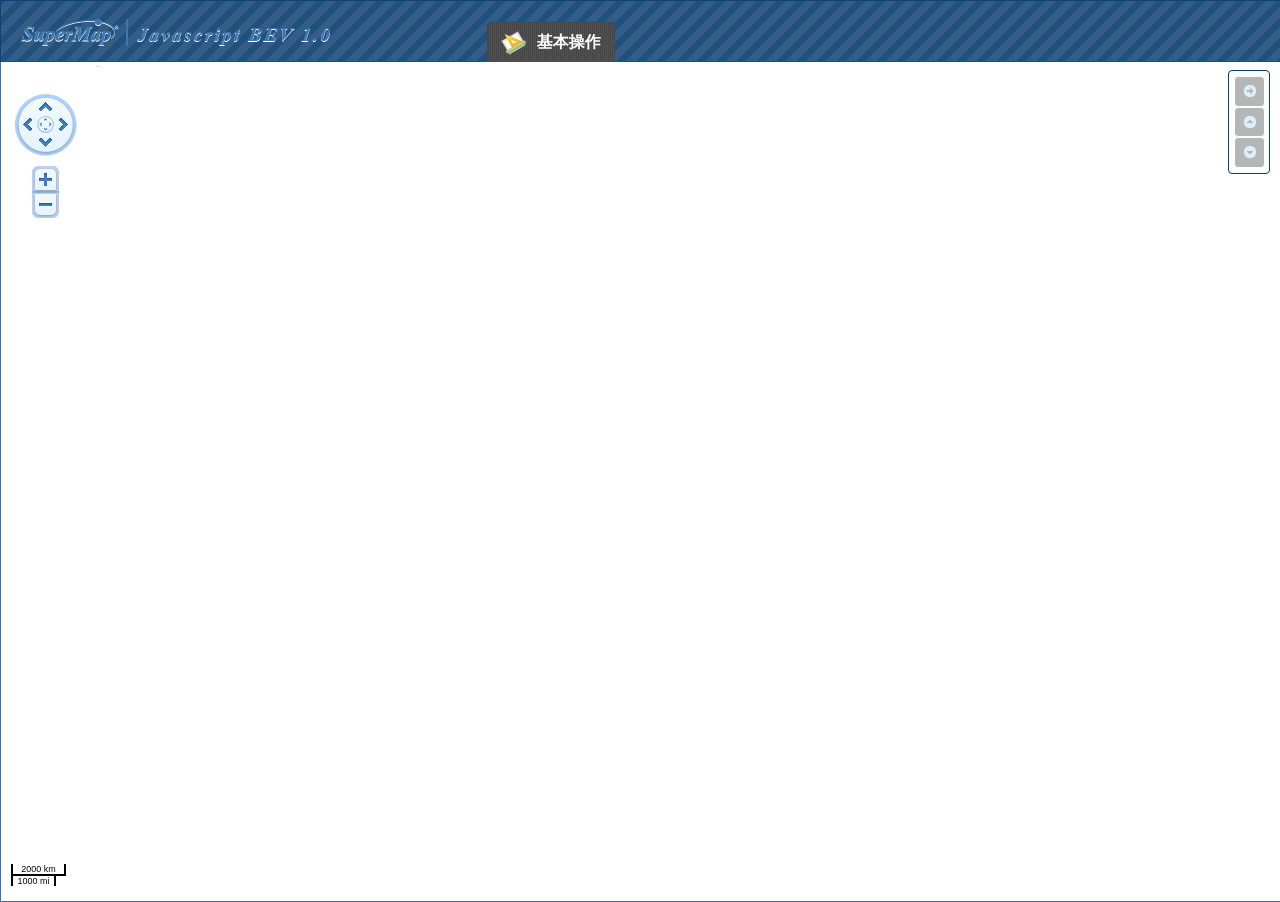
<file: index.html>
<!DOCTYPE html> 
<html> 
	<head> 
	<title>supermap</title> 
	<meta http-equiv="Content-Type" content="text/html; charset=utf-8">
	<meta name="viewport" content="width=device-width, initial-scale=1">
    <script src="./js/SuperMap.Include.js"></script>
	 <script src="./js/jquery-1.8.2.js"></script>
    <script src="./js/sm_bev_main.js"></script>                    <!--引入bev入口脚本-->
    <script>
        var map, layer0,panZoomBar,myWidgetControl,myMenuPanel,myMeasure,myNavigation;
        function init() {
            //初始化bev框架，
            SuperMap.Bev.Main.init(function(){
                //页面代码需要放入其回调函数中

                //设置主题
                SuperMap.Bev.Theme.set("dot-luv");
                initDemo();

                panZoomBar = new SuperMap.Control.PanZoomBar();
                myNavigation = new SuperMap.Control.Navigation({ dragPanOptions: { enableKinetic: true } });
                map = new SuperMap.Map('mapContainer',{ controls: [ new SuperMap.Control.ScaleLine(),
                            panZoomBar,
                            myNavigation], units: 'm'}
                );
                layer0 = new SuperMap.Layer.CloudLayer();
                map.addLayer(layer0);
                map.setCenter(new SuperMap.LonLat(0 , 0) , 2);
            });
        }
        function initDemo(){
            myWidgetControl = new SuperMap.Bev.WidgetControl("#widgetControl");

            myMenuPanel = new SuperMap.Bev.MenuPanel($("#toolbar"),{
                "tree":[
                    {
                        "icon":"measure_icon",
                        "title":"基本操作",
                        "menu":new SuperMap.Bev.Menu(null,{
                            "tree":[
                                {
                                    "icon":"measure_16_16",
                                    "text":"量&nbsp;&nbsp;&nbsp;&nbsp;算",
                                    "events":{
                                        "click":function(){
                                            if(!myMeasure){
                                                var dialog = new SuperMap.Bev.Dialog(myWidgetControl,null,{
                                                    "icon":"measure_16_16",
                                                    "text":"量&nbsp;&nbsp;&nbsp;&nbsp;算"
                                                });

                                                var contentBody = dialog.getContentBody();
                                                myMeasure = new SuperMap.Bev.Measure(contentBody,map);
                                                dialog.on("dialogclose",function(){
                                                    if(myMeasure){
                                                        myMeasure.destroy();
                                                        myMeasure = null;
                                                    }
                                                })
                                            }
                                        }
                                    }
                                }
                            ]
                        })
                    }
                ]
            });
        }
    </script>
</head>
<body onload="init()">
<!--[if IE 7]><div style="position: absolute;width: 100%;height: 100%;overflow: hidden;"><![endif]-->
        <div id="mapContainer"></div>
        <div id="head" class="background_1">
            <span id="logo" class="head_child"></span>
            <span id="toolbar" class="head_child"></span>
        </div>
        <div id="widgetControl"></div>
<!--[if IE 7]></div><![endif]-->
</body>
</html>
</file>
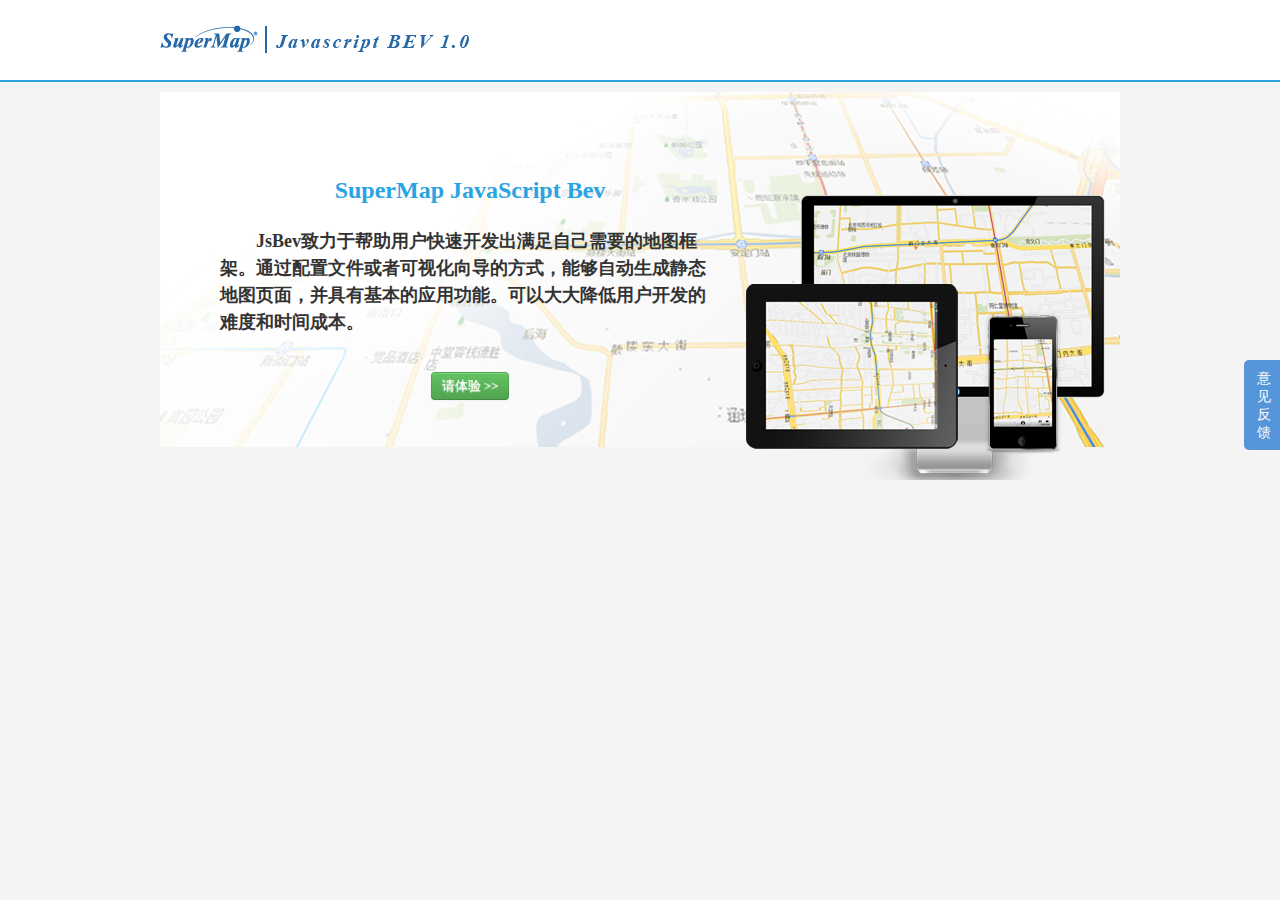
<file: viewer.html>
﻿<!DOCTYPE html PUBLIC "-//W3C//DTD HTML 4.01//EN" "http://www.w3.org/TR/1999/REC-html401-19991224/strict.dtd">
<html>
<head>
    <META http-equiv=Content-Type content="text/html; charset=UTF-8">
    <title>SuperMap Javascrpt Bev</title>
    <link rel="stylesheet" href="./css/jsbev.css"/>
    <link media="screen" href="./images/frameimages/favicon.ico" type="image/x-icon" rel="icon"/>
    <script src="./js/jquery-1.7.min.js"></script>
    <script src="./js/bev_common.js"></script>

    <script type="text/javascript">
        var base = "base1";
        $(document).ready(function () {
            $("#base1").css({"border":"none", "background":"url('./images/init/buttonselect.png') repeat-x 0px 1px"});
            //$("#base").css("background-image","url(./images/visual/base0.png)") ;
            $("#base").attr("src", "./images/visual/base0.png");
            $("#patternSelected").css({"background":"url('./images/init/buttonselect.png') repeat-x 0px -2px", "padding-bottom":"9px"});//,"border-left-color":"#7db9be","border-right-color":"#7db9be"
            //$("#template").css("display","block");
            $("#lytpop1").attr("selected", "true");

            $("#header").click(function () {
                $(".topBanner").hide();
                $("#template").fadeIn("fast");
                $("#template").css("display", "block");
            });

            $("#step0Pre").click(function () {
                $("#template").hide();
                $(".topBanner").fadeIn("fast");
                $(".topBanner").css("display", "block");
            });

            $("#step0Next").click(function () {
                $("#template").hide();
                $("#maproperties").fadeIn("fast");
                $("#maproperties").css("display", "block");
                geolocation();
            });

            $("#step1Pre").click(function () {
                $("#maproperties").hide();
                $("#template").fadeIn("fast");
                $("#template").css("display", "block");
            });
            $("#step1Next").click(function () {
                $("#maproperties").hide();
                $("#systemProperties").fadeIn("fast");
                $("#systemProperties").css("display", "block");
            });

            $("#step2Pre").click(function () {
                $("#systemProperties").hide();
                $("#maproperties").fadeIn("fast");
                $("#maproperties").css("display", "block");
            });
            $("#step2Next").click(function () {
                generate_custom();
                //$("#systemProperties").hide();
            });

            /////
            var slideShow = $('#slideShow'),
                    ul = slideShow.find('ul'),
                    li = ul.find('li'),
                    cnt = li.length;

            // As the images are positioned absolutely, the last image will be shown on top.
            // This is why we force them in the correct order by assigning z-indexes:

            updateZindex();


            // Fallback for Internet Explorer and older browsers

            slideShow.bind('showNext', function () {
                $('li:first').fadeOut('fast', function () {
                    $(this).remove().appendTo(ul).show();
                    base = $(this).attr("alt");
                    updateZindex();
                });
            });

            slideShow.bind('showPrevious', function () {
                var liLast = $('li:last').hide().remove().prependTo(ul);
                base = $('li:last').attr("alt");
                updateZindex();
                liLast.fadeIn('fast');
            });


            // Listening for clicks on the arrows, and
            // triggering the appropriate event.

            $('#previousLink').click(function () {
                if (slideShow.is(':animated')) {
                    return false;
                }

                slideShow.trigger('showPrevious');
                return false;
            });

            $('#nextLink').click(function () {
                if (slideShow.is(':animated')) {
                    return false;
                }

                slideShow.trigger('showNext');
                return false;
            });

            // This function updates the z-index properties.
            function updateZindex() {

                // The CSS method can take a function as its second argument.
                // i is the zero-based index of the element.

                ul.find('li').css('z-index', function (i) {
                    return cnt - i;
                });
            }

            /////
        });
    </script>
</head>
<body>
<!--<div style="width:100%;height:100%;overflow: auto;">-->
<div class="content">
<div class="divTitle">
    <div class="d1">
        <div class="d2"></div>
    </div>
</div>
<div class="d3"></div>
<div class="tab">
<div class="topBanner" style="display:block">
    <div class="hero-unit ">
        <h2><font color="#29a3e2" class="des">SuperMap JavaScript Bev</font></h2>

        <p>JsBev致力于帮助用户快速开发出满足自己需要的地图框架。通过配置文件或者可视化向导的方式，能够自动生成静态地图页面，并具有基本的应用功能。可以大大降低用户开发的难度和时间成本。
        </p>
        <br>
        <a id="header" class="btn btn-success express">请体验 >></a>
    </div>
</div>
<div id="template" style="display:none">
    <div class="details">
        <h2><font color="#000" class="des">步骤一、模板选择 </font></h2>

        <div id="slideShowContainer">

            <div id="slideShow">
                <ul style="list-style-type:none">
                    <!--<li alt="base2"><img src="./images/visual/base0.png" width="100%"  /><SPAN class="describe" >模版一:上中下布局</SPAN></li>-->
                    <!--<li alt="base3"><img src="./images/visual/base1.png" width="100%"  /><SPAN class="describe" >模版二：左右布局</SPAN></li>-->
                    <!--<li alt="base4"><img src="./images/visual/base2.png" width="100%" /><SPAN class="describe" >模版三：全屏布局</SPAN></li>-->
                    <!--<li alt="base1"><img src="./images/visual/base3.png" width="100%"  /><SPAN class="describe" >模版四：扩展布局</SPAN></li>-->
                    <li alt="base1"><img src="./images/visual/base.png" width="100%"/><SPAN
                            class="describe">模版一：基本布局</SPAN>
                    </li>
                </ul>
            </div>
            <a id="previousLink" href="#"></a>
            <a id="nextLink" href="#"></a>
        </div>
        <a id="step0Pre" class="btn btn-success express"><< 上一步</a>
        <a id="step0Next" class="btn btn-success express">下一步 >></a>
    </div>
</div>
<div id="maproperties" style="display:none">
    <div class="details">
        <h2><font color="#000" class="des">步骤二、地图配置 </font></h2>

        <div class="d2">
            <span class="d1">
            <label for="pagename" class="page" id="pageid">地图页面名称</label>
            </span>
            <span class="d1">
            <input type="text" id="pagename" name="pagename" class="pageclass" value="index"/> 
            </span>
        </div>

        <div class="d2">
            <span class="d1">
            <label for="title" class="page" id="pagetitleid">地图标题名称</label>
            </span>
            <span class="d1">
            <input type="text" id="title" name="title" class="pageclass" value="supermap"/>
            </span>
        </div>
        <div class="d2" style="position:relative;">
            <div style="position: absolute;left: 270px;background: url(images/frameimages/new.png);width: 42px;height: 42px;"></div>
            <span class="d1">
            <label for="title" class="page" id="pageSkin">选择地图皮肤</label>
            </span>
            <span class="d1" style="vertical-align: top;line-height: 20px;">
            <select name="skintype" id="skintype" onchange="skinSelected(this.value)" style="height: 30px;">
                <option value="cupertino">cupertino</option>
                <option value="base">base</option>
                <option value="black-tie">black-tie</option>
                <option value="blitzer">blitzer</option>
                <option value="dark-hive">dark-hive</option>
                <option value="dot-luv">dot-luv</option>
                <option value="eggplant">eggplant</option>
                <option value="excite-bike">excite-bike</option>
                <option value="flick">flick</option>
                <option value="hot-sneaks">hot-sneaks</option>
                <option value="humanity">humanity</option>
                <option value="le-frog">le-frog</option>
                <option value="mint-choc">mint-choc</option>
                <option value="overcast">overcast</option>
                <option value="pepper-grinder">pepper-grinder</option>
                <option value="redmond">redmond</option>
                <option value="smoothness">smoothness</option>
                <option value="south-street">south-street</option>
                <option value="start">start</option>
                <option value="sunny">sunny</option>
                <option value="swanky-purse">swanky-purse</option>
                <option value="trontastic">trontastic</option>
                <option value="ui-darkness">ui-darkness</option>
                <option value="ui-lightness">ui-lightness</option>
                <option value="vader">vader</option>
            </select>
            </span>
        </div>
        <div class="d2">
            <span class="d1"><label class="page" id="lonid">地图初始中心点及层级</label></span>
        </div>
        <div class="d2">
            <span class="d1">
            <label for="lon" class="degree" id="label_lon">经度</label>
            </span>
            <span class="d1">
            <input type="text" id="lon" name="lon" class="class_lon" value="0"/>
            </span>
            <span class="d1">
            <label for="lat" class="degree" id="label_lat">纬度</label>
            </span>
            <span class="d1">
            <input type="text" id="lat" name="lat" class="class_lat" value="0"/>
            </span>
            <span class="d1">
            <label for="zoom" class="degree" id="label_zoom">层级</label>
            </span>
            <span class="d1">
            <input type="text" id="zoom" name="zoom" class="calss_zoom" value="4"/>
            </span>
            <!--span class="d1">
            <div type="button" id="getLonLat" class="btn btn-success2 express" onclick=geolocation()>当前经纬度</div>
            </span-->
        </div>


        <div class="d2">
            <span class="page" id="layernameid">添加地图服务</span>
        </div>
        <div id="layerinfo" class="d2" style="display: none;">

        </div>
        <div class="d2">
            <span class="d1">
            <label for="layertype" class="degree" id="selectid">类型</label>
            </span>
            <span class="d1" style="vertical-align: top;line-height: 20px;">
            <select name="searchtype" id="layertype" onchange=searchtypechange(this.value)>
                <option id="lytpop1" value='cloud'>SuperMap CloudLayer</option>
                <option value='tiled'>iServer</option>
                <option id="lytpop2" value='google'>Google Maps</option>
                <option value='osm'>OpenStreet</option>
                <option value='tdtlayer'>天地图</option>
                <option value='wms'>WMS</option>
                <option value='arcgis'>ArcGIS online</option>
                <option value='baidu'>百度地图</option>
                <option value='bing'>bing地图</option>
            </select>
            </span>
            <span class="d1">
            <label for="layername" class="degree" id="nameid">名称</label>
            </span>
            <span class="d1">
            <input name="layername" class="layernameclass" type="text" id="layername" value="layer"/>
            </span>
            <span id="layerpara" style="display:none">
            <span class="d1">
                <label for="layerurl" class="degree" id="layerurlid">Url路径</label>
            </span>
            <span class="d1">
                <input name="layerurl" class="layerurlclass" type="text" id="layerurl"/>
            </span>
            </span>
            <span class="d1">
            <div type="button" class="btn btn-success2 express" id="add" onclick=add()>添加</div>
            </span>
            <span class="d1">
            <div type="button" class="btn btn-success2 express" id="clear" onclick=clears()>清空</div>
            </span>
        </div>
        <div id="role">
            <div class="d2">
            <span class="d1">
                <label class="page" id="tool_controlid">选择控件类型</label>
            </span>
            </div>
            <div class="d2">
            <span class="d1">
                <ul class="tool_control_ul">
                    <a class="btn btn-success2 express " id="scaleLineId" onclick=selectedControl(id)><span
                            id="scaleLineIdt">比例尺</span>

                        <div id="scaleLineIdr" class="tl_ctr_rt"></div>
                    </a>
                    <a class="btn btn-success2 express " id="panZoomId" onclick=selectedControl(id)><span
                            id="panZoomIdt">缩放控件</span>

                        <div id="panZoomIdr" class="tl_ctr_rt"></div>
                    </a>
                    <a class="btn btn-success2 express " id="navagationId" onclick=selectedControl(id)><span
                            id="navagationIdt">导航控件</span>

                        <div id="navagationIdr" class="tl_ctr_rt"></div>
                    </a>
                    <!--<a class="btn btn-success2 express " id="layerSwitcherId"  onclick=selectedControl(id)><span id="layerSwitcherIdt" >图例管理控件</span><div id="layerSwitcherIdr" class="tl_ctr_rt"></div></a>-->
                    <a class="btn btn-success2 express " id="overMApId" onclick=selectedControl(id)><span
                            id="overMApIdt">鹰眼</span>

                        <div id="overMApIdr" class="tl_ctr_rt"></div>
                    </a>
                </ul>
            </span>
            </div>
            <div class="d2">
            <span class="d1">
                <label class="page" id="controlid">选择功能面板种类</label>
            </span>
            </div>
            <div class="d2">
            <span class="d1">
                <ul class="tool_control_ul">
                    <!--<a class="btn btn-success2 express" id="queryId" onclick=selectedTool(id)><span id="queryIdt">查询</span><div id="queryIdr" class="tl_ctr_rt"></div></a>-->
                    <a class="btn btn-success2 express" id="calculateId" onclick=selectedTool(id)><span
                            id="calculateIdt">量算</span>

                        <div id="calculateIdr" class="tl_ctr_rt"></div>
                    </a>
                    <!--<a class="btn btn-success2 express" id="locationId" onclick=selectedTool(id)><span id="locationIdt">定位</span><div id="locationIdr" class="tl_ctr_rt"></div></a>-->
                    <!--a class="btn btn-success2 express" id="themeId" onclick=selectedTool(id)><span id="themeIdt">专题图</span><div id="themeIdr" class="tl_ctr_rt"></div></a-->
                    <!--<a class="btn btn-success2 express" id="markersId" onclick=selectedTool(id)><span id="markersIdt">标注</span><div id="markersIdr" class="tl_ctr_rt"></div></a>-->
                </ul>
            </span>
            </div>
        </div>
        <a id="step1Pre" class="btn btn-success express"><< 上一步</a>
        <a id="step1Next" class="btn btn-success express">下一步 >></a>
    </div>
</div>
<div id="systemProperties" style="display:none">
    <div class="details">
        <h2><font color="#000" class="des">步骤三、系统配置 </font></h2>
        <label class="page" id="serveid">选择发布服务平台</label>
        <select name="servertype" id="servertype">
            <option value='Tomcat'>Tomcat Server</option>
            <option value='IIS'>IIS信息发布服务</option>
            <!--option value='GAE' >Google APP Engine</option-->
        </select>
        <br/>
        <br/>
        <br/>
        <a id="step2Pre" class="btn btn-success express"><< 上一步</a>
        <a id="step2Next" class="btn btn-success express">生成地图 >></a>
    </div>
</div>
<a href="http://js.lugw.net" target="_blank" id="feedBack">意见反馈</a>
</div>
</div>
<!--</div>-->
</body>
</html>
</file>
<file: css/jsbev.css>
﻿body{
    display:block;
    margin:0px;
    padding:0px;
    text-align: center;
    background-color:#FFF;
}
.content{
    position:absolute;
    width:100%;
    /*min-width:100%;*/
    height:100%;
    left: 0px;
    top: 0px;
    background-color: #F4F4F4;
}
.footer{
    /*position:relative;*/
    /*width:100%;*/
    /*min-width:100%;*/
    height:20px;
    background:url(../images/init/bottom.png) repeat-x;
}
/*.span1{
    position:relative;
    float:right;
    width:150px;
    height:24px;
    right: 14.7%;
}
.span1 div{
    cursor:pointer;
}
.span1 span{
    font-size: 12px;
    color: white;
    font-family:宋体;
}
#spanStore,#spanHelp, #spanCompany{
    float: left;
    margin-right: 10px;
}*/

.divTitle{
    /*position:relative;*/
    /*width:100%;*/
    /*min-width:100%;*/
    height:80px;
    background-color: #FFF;
}
/*.divTitle div{*/
/*    position: relative;*/
/*    width: 230px;*/
/*    height: 90px;*/
/*    background:url(../images/init/logo.png) no-repeat;*/
/*    left: 250px;*/
/*    top: 5px;*/
/*}*/
.divTitle .d1{
    margin: 0 auto;
    width:960px;
    padding-top: 10px;
    text-align: left;
}
.divTitle .d2{
    width: 350px;
    height: 70px;
    background:url(../images/init/logo.png) no-repeat;
    _background:url(../images/init/logoie6.png) no-repeat;
    padding-top: 5px;
	margin-top: 8px;
    /*background-image:none;*/
    /*filter:progid:DXImageTransform.Microsoft.AlphaImageLoader(src='http://192.168.2.100:8090/bev/images/init/logo.png',sizingMethod='scale',enabled='true');*/
}

.d3 {
    width: 100%;
    height: 2px;
    background-color: #29a3e2;
}
.tab{
    /*position:relative;*/
    width:960px;
    /*height:610px;*/
    /*left:16.7%;*/
    /*top:13px;*/
    margin: 10px auto 0px auto;
    background-color:#F4F4F4;
    border: 2px solid #F4F4F4;
    border-top: 0px solid #F4F4F4;
    /*padding:0px;*/
}

#footer {
    position: absolute;
    width: 100%;
    display: block;
    top:700px;
    text-align: center;
}

.topBanner{
    background-image: url(../images/init/home_banner.jpg);
    background-repeat: no-repeat;
    width: 100%;
}

.hero-unit{
        padding: 60px 400px 60px 60px;
        background-image:url(../images/init/home_banner2.png);
        background-repeat:no-repeat;
        background-position-x:right;
        background-position-y:bottom;
		background-position:right bottom;
}


.des {    
    font-size: 24px;
    line-height: 36px;
    
    margin: 0;
    font-family: "Microsoft YaHei" ! important;
    font-weight: bold;
    text-rendering: optimizelegibility;
    color: #29a3e2;
}

.hero-unit p {
    font-family: "Microsoft YaHei" ! important;
    font-size: 18px;
    font-weight: 200;
    line-height: 27px;
    color: #333;
    text-indent: 2em;
    text-rendering: optimizelegibility;
    font-weight: bold;
	text-align: left;
}

.btn {
  display: inline-block;
  *display: inline;
  padding: 4px 10px 4px;
  margin-bottom: 20px;
  *margin-left: .3em;
  font-size: 13px;
  line-height: 18px;
  *line-height: 20px;
  color: #333333;
  text-align: center;
  text-shadow: 0 1px 1px rgba(255, 255, 255, 0.75);
  vertical-align: middle;
  cursor: pointer;
  background-color: #f5f5f5;
  *background-color: #e6e6e6;
  background-image: -ms-linear-gradient(top, #ffffff, #e6e6e6);
  background-image: -webkit-gradient(linear, 0 0, 0 100%, from(#ffffff), to(#e6e6e6));
  background-image: -webkit-linear-gradient(top, #ffffff, #e6e6e6);
  background-image: -o-linear-gradient(top, #ffffff, #e6e6e6);
  background-image: linear-gradient(top, #ffffff, #e6e6e6);
  background-image: -moz-linear-gradient(top, #ffffff, #e6e6e6);
  background-repeat: repeat-x;
  border: 1px solid #cccccc;
  *border: 0;
  border-color: rgba(0, 0, 0, 0.1) rgba(0, 0, 0, 0.1) rgba(0, 0, 0, 0.25);
  border-color: #e6e6e6 #e6e6e6 #bfbfbf;
  border-bottom-color: #b3b3b3;
  -webkit-border-radius: 4px;
     -moz-border-radius: 4px;
          border-radius: 4px;
  filter: progid:dximagetransform.microsoft.gradient(startColorstr='#ffffff', endColorstr='#e6e6e6', GradientType=0);
  filter: progid:dximagetransform.microsoft.gradient(enabled=false);
  *zoom: 1;
  -webkit-box-shadow: inset 0 1px 0 rgba(255, 255, 255, 0.2), 0 1px 2px rgba(0, 0, 0, 0.05);
     -moz-box-shadow: inset 0 1px 0 rgba(255, 255, 255, 0.2), 0 1px 2px rgba(0, 0, 0, 0.05);
          box-shadow: inset 0 1px 0 rgba(255, 255, 255, 0.2), 0 1px 2px rgba(0, 0, 0, 0.05);
}

.btn:hover,
.btn:active,
.btn.active,
.btn.disabled,
.btn[disabled] {
  background-color: #e6e6e6;
  *background-color: #d9d9d9;
}

.btn:active,
.btn.active {
  background-color: #cccccc \9;
}

.btn:first-child {
  *margin-left: 0;
}

.btn:hover {
  color: #333333;
  text-decoration: none;
  background-color: #e6e6e6;
  *background-color: #d9d9d9;
  /* Buttons in IE7 don't get borders, so darken on hover */

  background-position: 0 -15px;
  -webkit-transition: background-position 0.1s linear;
     -moz-transition: background-position 0.1s linear;
      -ms-transition: background-position 0.1s linear;
       -o-transition: background-position 0.1s linear;
          transition: background-position 0.1s linear;
}

.btn:focus {
  outline: thin dotted #333;
  outline: 5px auto -webkit-focus-ring-color;
  outline-offset: -2px;
}

.btn.active,
.btn:active {
  background-color: #e6e6e6;
  background-color: #d9d9d9 \9;
  background-image: none;
  outline: 0;
  -webkit-box-shadow: inset 0 2px 4px rgba(0, 0, 0, 0.15), 0 1px 2px rgba(0, 0, 0, 0.05);
     -moz-box-shadow: inset 0 2px 4px rgba(0, 0, 0, 0.15), 0 1px 2px rgba(0, 0, 0, 0.05);
          box-shadow: inset 0 2px 4px rgba(0, 0, 0, 0.15), 0 1px 2px rgba(0, 0, 0, 0.05);
}

.btn.disabled,
.btn[disabled] {
  cursor: default;
  background-color: #e6e6e6;
  background-image: none;
  opacity: 0.65;
  filter: alpha(opacity=65);
  -webkit-box-shadow: none;
     -moz-box-shadow: none;
          box-shadow: none;
}

.btn-success {
  background-color: #5bb75b;
  *background-color: #51a351;
  background-image: -ms-linear-gradient(top, #62c462, #51a351);
  background-image: -webkit-gradient(linear, 0 0, 0 100%, from(#62c462), to(#51a351));
  background-image: -webkit-linear-gradient(top, #62c462, #51a351);
  background-image: -o-linear-gradient(top, #62c462, #51a351);
  background-image: -moz-linear-gradient(top, #62c462, #51a351);
  background-image: linear-gradient(top, #62c462, #51a351);
  background-repeat: repeat-x;
  border-color: #51a351 #51a351 #387038;
  border-color: rgba(0, 0, 0, 0.1) rgba(0, 0, 0, 0.1) rgba(0, 0, 0, 0.25);
  filter: progid:dximagetransform.microsoft.gradient(startColorstr='#62c462', endColorstr='#51a351', GradientType=0);
  filter: progid:dximagetransform.microsoft.gradient(enabled=false);
}

.btn-success:hover,
.btn-success:active,
.btn-success.active,
.btn-success.disabled,
.btn-success[disabled] {
  background-color: #51a351;
  *background-color: #499249;
}

.btn-success:active,
.btn-success.active {
  background-color: #408140 \9;
}

.express:hover,
.express:active,
.express {
    color:#FFF;
}

.express2:active,
.express2 {
    color:#000;
    position: relative;
}

.tl_ctr_rt,.tl_ctr_rt{
    position: absolute;
    right: -5px;
    bottom: 0px;
    background:url(../images/init/right.png);
    _background:url(../images/init/rightie6.png);
    height: 20px;
    width: 20px;
    z-index: 5;
    display: none;
}

.btn-success2 {
  background-color: #0080FF;
  *background-color: #0070EE;
  background-image: -ms-linear-gradient(top, #0080FF, #0070EE);
  background-image: -webkit-gradient(linear, 0 0, 0 100%, from(#0080FF), to(#0070EE));
  background-image: -webkit-linear-gradient(top, #0080FF, #0070EE);
  background-image: -o-linear-gradient(top, #0080FF, #0070EE);
  background-image: -moz-linear-gradient(top, #0080FF, #0070EE);
  background-image: linear-gradient(top, #0080FF, #0070EE);
  background-repeat: repeat-x;
  border-color: #0070EE #0070EE #0070EE;
  border-color: rgba(0, 0, 0, 0.1) rgba(0, 0, 0, 0.1) rgba(0, 0, 0, 0.25);
  filter: progid:dximagetransform.microsoft.gradient(startColorstr='#0080FF', endColorstr='#0070EE', GradientType=0);
  filter: progid:dximagetransform.microsoft.gradient(enabled=false);
}

.btn-success2:hover,
.btn-success2:active,
.btn-success2.active,
.btn-success2.disabled,
.btn-success2[disabled] {
  background-color: #0070EE;
  *background-color: #0070EE;
}

.btn-success2:active,
.btn-success2.active {
  background-color: #0070EE \9;
}

.butclick {
    
}

#slideShowContainer{
	width: 770px;
	height: 470px;
	position:relative;
}

#slideShow{
	position:absolute;
	width: 770px;
	height: 470px;
	background-color:#F4F4F4;
	
	z-index:100;
	
	-moz-box-shadow:0 0 10px #111;
	-webkit-box-shadow:0 0 10px #111;
	box-shadow:0 0 10px #111;
}

#slideShow ul{
	position:absolute;
	top:15px;
	right:15px;
	bottom:15px;
	left:15px;
	list-style:none;
	overflow:hidden;
}

#slideShow li{
	position:absolute;
	top:0;
	left:0;
	width:100%;
	height:100%;
}
#slideShow span.describe{
    Z-INDEX: 1;
	POSITION: absolute; 
	font:1.5em 黑体;
	left:0;
	bottom:0;
	color:white;
	BACKGROUND:black;
	width:100%;
	TEXT-ALIGN: center;
    filter:alpha(opacity=50);
    -moz-opacity:0.5;
    -khtml-opacity: 0.5; 
    opacity: 0.5
}

#slideShowContainer > a{
	border:none;
	text-decoration:none;
	text-indent:-99999px;
	overflow:hidden;
	width:36px;
	height:37px;
	background:url('../images/init/arrows.png') no-repeat;
	position:absolute;
	top:50%;
}

#previousLink{
	left:-38px;
}

#previousLink:hover{
	background-position:bottom left;
}

a#nextLink{
	right:-38px;
	background-position:top right;
}

#nextLink:hover{
	background-position:bottom right;
}

#step0Pre,#step1Pre,#step2Pre {
    position: relative;
    float: left;
    top: 10px;
}

#step0Next,#step1Next{
    position: relative;
    float: right;
    top: 10px;
}

#step2Next {
    position: relative;
    top: 10px;
    left: 20px;
}

#bottom {
    position: relative;
    font-size:14px;
    text-align: center;
    margin-top:7px;
    color:#000;
    font-family:宋体;
}

.ulStyle{
    list-style-type: none;
    background-color:#5b6469;
    padding:3px 0px 0px 0px;
    margin: 0px;
    height:61px;
    background:url(../images/init/tabcenter.png) repeat-x;
}
.ulStyle li{
    float: left;
    /*position: relative;*/
    /*top: 2px;*/
    margin: 0 0px 2px 2px;
    padding: 9px 38px 9px 35px;
    border: 1px solid #7E898F;
    cursor: pointer;
    font-family: SimHei;
    font-size: 20px;
    color: #ffffff;
    background:url(../images/init/button1.png) repeat-x;
    border-left: 1px solid #393e42;
    border-right: 1px solid #393e42;
    border-bottom: 1px solid #393e42;
}
#patternSelected:hover,#mapSelected:hover,#systemSelected:hover{
    background:url(../images/init/buttonhover.png) repeat-x;
}
#pic{
    background:url(../images/init/piccenter.png) repeat-x;
    width:107px;
}
#pic:hover{
    background:url(../images/init/pichover.png) repeat-x;
}
.ulStyle .directing{
    /*position: relative;*/
    /*float:left;*/
    width: 34px;
    height: 22px;
    background:url(../images/init/directing.png) no-repeat;
    _background:url(../images/init/directingie6.png) no-repeat;
    margin: 9px 20px 0px 20px;
    padding: 0px;
    border: 0px solid red;
}
.ulStyle:after{
    clear:both;
    content:"";
    display:table;
}

#template ,#maproperties,#systemProperties{
    /*position:absolute;
    top: 100px;
    left: 0px;*/
    width: 100%;
    min-width: 100%;
    /*height: 548px;*/
    min-height:548px;
    _height:expression(this.scrollHeight<548?"548px":"auto");
    background-color: #F4F4F4;
    text-align: left;
}

#maproperties .d1{
    display: inline-block;
    margin: 0px 10px 0px 10px;
}
#maproperties .d2{
    clear:both;
    line-height: 30px;
}
.details{
    position: relative;
    width: 770px;
    height: 470px;
    /*top:7%;*/
    /*left:10%;*/
    top:10px;
    margin: 0px auto;
    background-color: #F4F4F4;
    border:1px solid #F4F4F4;
    border-bottom: none;
    padding:0px;
}
.model{
    position: relative;
    list-style-type: none;
    padding:3px 0px 0px 0px;
    /*top: 87%;*/
    width:100%;
    margin: 10px 0px 10px 0px;
}
.model:after{
    clear:both;
    content:"";
    display:table;
}
.selected{
    list-style: none;
    float: left;
    position: relative;
    border: 1px solid #4E5559;
    background:url(../images/init/button1.png) repeat-x;
    cursor:pointer;
    width:234.6px;
    font-family: 宋体;
    font-size: 16px;
    font-weight: bold;
    color: #ffffff;
    padding:10px 10px 10px 10px;
}
#base{
    position: relative;
    width: 715px;
    height: 380px;
    border: 2px solid #00406c;
    /*left: 4%;*/
    /*top: 5%;*/
    top: 10px;
    margin: 0px auto;
}

.page{
    /*float: left;*/
    font-size: 18px;
    font-family: 宋体;
    color: #000;
    position: relative;
}
#pageid{
	/*top: 30px;*/
	/*left: 50px;*/
}
.pageclass{
	position: relative;
	height: 25px;
	width: 600px;
	float: left;
	box-shadow: 0 0 5px rgba(0, 255, 234, 1); 
	-webkit-box-shadow: 0 0 5px rgba(0, 255, 234,1); 
	-moz-box-shadow: 0 0 5px rgba(0, 255, 234,1); 
	
}
.pageclass:focus { 
    background-color:#D8D8D8;
    border: 1px solid #FFF;
    font-size: 16px;
    background-color:#FFF;
}
#pagename{
	/*top: 25px;*/
	/*left: 65px;*/
}
#pagetitleid{
	/*top: 75px;*/
	/*left: -662px;*/
}
#title{
	/*top: 40px;*/
	/*left: 173px;*/
}
#lonid{
	/*top: 95px;*/
	/*left: -554px;*/
}
.degree{
    float: left;
    font-size: 16px;
    font-family: "Microsoft YaHei" ! important;
    color: #000;
    position: relative;
}
#label_lon{
	/*left: -700px;*/
	/*top: 135px;*/
}
#label_lat{
	/*left: -670px;*/
	/*top: 135px;*/
}
#label_zoom{
	/*left: 309px;*/
	/*top: 107px;*/
}
.class_lon,.class_lat,.calss_zoom{
	position: relative;
	float: left;
	height: 25px;
	width: 100px;
	box-shadow: 0 0 5px rgba(0, 255, 234, 1); 
	-webkit-box-shadow: 0 0 5px rgba(0, 255, 234,1); 
	-moz-box-shadow: 0 0 5px rgba(0, 255, 234,1); 
}
.class_lon:focus,.class_lat:focus,.calss_zoom:focus { 
	background-color:#D8D8D8;
	border: 1px solid #FFF;
	font-size: 16px;
	background-color:#FFF;
}
#lon{
	/*top: 130px;*/
	/*left: -690px;*/
}
#lat{
	/*left: 288px;*/
	/*top: 102px;*/
}
#zoom{
	/*left: 321px;*/
	/*top: 102px;*/
}
#getLonLat{
	position: relative;
	/*top: 100px;*/
	/*left: 340px;*/
	font-size: 16px;
	font-family: 宋体;
	color: white;
	float: left;
	padding: 5px;
	cursor:pointer;
	line-height: 20px;
}
#selectid{
	/*top: 145px;*/
	/*left: -283px;*/
}
#layertype{
	position: relative;
	/*width: 500px;*/
	height: 30px;
	/*left: -370px;*/
	/*top: 180px;*/
}
#layernameid{
    margin: 0px 10px;
    /*left: -255px;*/
}
.addclass,.clearclass{
	position: relative;
	font-size: 16px;
	font-family: 宋体;
	color: white;
    background:url(../images/init/button1.png) repeat-x;
	float: left;
	border-radius: 4px;
	padding: 5px;
	line-height: 20px;
	cursor:pointer;
}
.addclass:hover,.clearclass:hover{
	background:url(../images/init/buttonhover.png) repeat-x;
}
#nameid{
	/*top:40px;
	left: -400px;*/
}
.layernameclass,.layerurlclass{
	position: relative;
	float: left;
	border: 1px solid #959798;
	height: 25px;
}
#layername{
	width: 100px;
	/*top:35px;
	left: -380px;*/
}
#layerurlid{
	/*top:40px;
	left: -360px;*/
}
#layerurl{
	width: 200px;
	/*top:35px;
	left: -350px;*/
}
#add{
	/*top:3px;
	left: 595px;*/
}
#clear{
	/*top:3px;
	left: 615px;*/
}
#layerpara{
	width:960px;
	/*height:70px;*/
	/*top:190px;
	position:relative;*/
}
#tool_controlid{
	/*left: 50px;*/
	/*top: 0px;*/
	/*position:absolute;*/
}
/*#role{*/
/*	width:960px;*/
/*	height:200px;*/
/*	/*top:200px;*/*/
/*	position:relative;*/
/*}*/
.tool_control_ul{
	/*top: 12px;
	left:40px;
	position: absolute;*/
}
.d2 ul{
    padding: 0px;
    margin: 0px;
}
.tool_control{
	list-style: none;
	float: left;
	background-color: #484D51;
	cursor: pointer;
	font-family: 宋体;
	font-size: 16px;
	font-weight: bold;
	color: white;
	padding: 5px 20px 5px 20px;
	margin: 5px;
	position: relative;
	position: absolute;
	right: -5px;
	height: 20px;
	width: 20px;
	z-index: 5;
	background:url(./images/init/tool-control-click.png) repeat-x
}

.tool_controls{
	list-style: none;
	float: left;
	background-color: #484D51;
	cursor: pointer;
	font-family: 宋体;
	font-size: 16px;
	font-weight: bold;
	color: white;
	padding: 5px 50px 5px 50px;
	margin: 5px;
	position: relative;
}
.tool_controls:hover{
}
#controlid{
	/*left: 50px;
	top: 75px;
	position:absolute;*/
}
.control_ul{
	/*top: 85px;
	left:40px;
	position: absolute;*/
}
#feedBack{
    background: none repeat scroll 0 0 #0064CD;
    border-bottom-left-radius: 5px;
    border-top-left-radius: 5px;
    color: white;
    font-size: 14px;
    height: 70px;
    opacity: 0.65;
    padding: 10px 13px;
    position: fixed;
    right: 0;
    top: 40%;
    width: 10px;
    text-decoration: none;
    cursor: auto;
    z-index: 1015;
}
</file>
